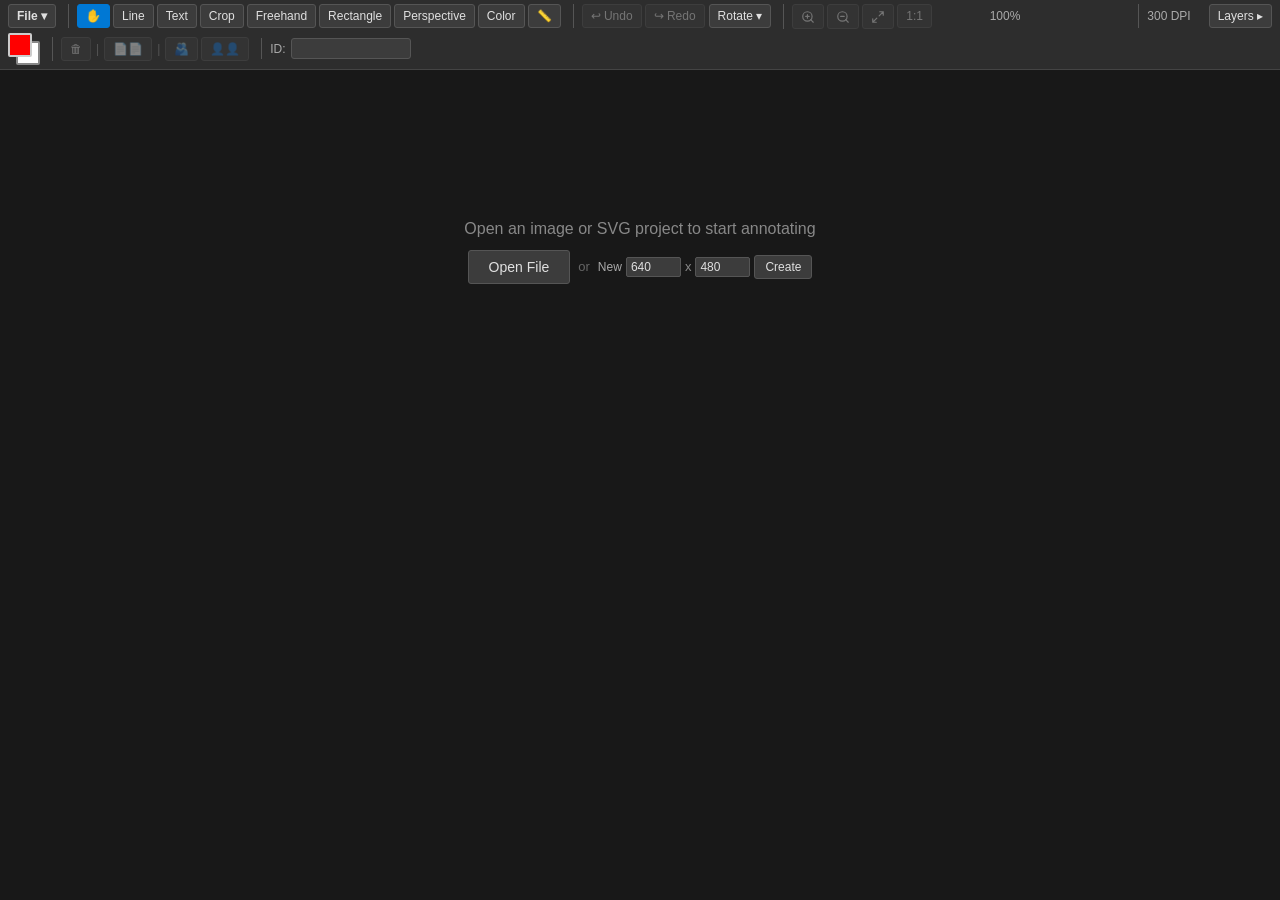
<file: index.html>
<!DOCTYPE html>
<html lang="en" data-appname="index">
<head>
  <meta charset="UTF-8">
  <meta name="viewport" content="width=device-width, initial-scale=1.0">
  <title>Slopinator</title>
  <link rel="icon" href="data:,">
  <link rel="stylesheet" href="style.css">
</head>
<body>
  <div id="toolbar">
    <div class="toolbar-row">
      <div class="toolbar-group">
        <input type="file" id="file-input" accept=".png,.jpg,.jpeg,.gif,.bmp,.webp,.svg" hidden>
        <div class="dropdown" id="file-dropdown">
          <button id="btn-file-dropdown-btn" title="File" style="font-weight:bold;">File ▾</button>
          <div class="dropdown-menu" id="file-menu" hidden style="min-width:200px;">
            <div style="display:flex;flex-direction:column;gap:2px;padding:4px 0;white-space:nowrap;">
              <button id="btn-open" class="file-menu-item">📂 Open</button>
              <button id="btn-open-internal" class="file-menu-item">📂 Open internally</button>
              <div class="file-menu-item" style="display:flex;align-items:center;gap:4px;padding:2px 8px;font-size:12px;">
                <span style="color:#ccc;">🗋</span>
                <input type="number" id="new-width" value="640" min="1" onfocus="this.select()" style="width:50px;font-size:11px;padding:1px 2px;background:#3c3c3c;color:#e0e0e0;border:1px solid #555;border-radius:2px;">
                <span style="color:#888;">x</span>
                <input type="number" id="new-height" value="480" min="1" onfocus="this.select()" style="width:50px;font-size:11px;padding:1px 2px;background:#3c3c3c;color:#e0e0e0;border:1px solid #555;border-radius:2px;">
                <button id="btn-new-create" style="padding:1px 6px;font-size:11px;">Create</button>
              </div>
              <div style="border-top:1px solid #444;margin:4px 8px;"></div>
              <div id="filename-section" style="display:flex;flex-direction:column;gap:2px;padding:4px 8px;">
                <div style="display:flex;align-items:center;gap:4px;">
                  <span style="font-size:12px;color:#ccc;">📄</span>
                  <span id="current-filename" style="font-size:12px;color:#e0e0e0;cursor:pointer;flex:1;padding:2px 4px;border:1px solid transparent;border-radius:2px;" title="Click to rename">annotation.svg</span>
                  <input type="text" id="filename-input" hidden style="flex:1;font-size:12px;padding:2px 4px;background:#3c3c3c;color:#e0e0e0;border:1px solid #555;border-radius:2px;font-family:monospace;">
                </div>
                <div id="filename-actions" hidden style="gap:4px;justify-content:flex-end;margin-top:2px;">
                  <button id="btn-filename-save" disabled style="font-size:11px;padding:1px 8px;background:var(--color-accent);border:1px solid var(--color-accent);color:#fff;border-radius:2px;cursor:pointer;">Save</button>
                  <button id="btn-filename-cancel" disabled style="font-size:11px;padding:1px 8px;background:#555;border:1px solid #777;color:#ccc;border-radius:2px;cursor:pointer;">Cancel</button>
                </div>
              </div>
              <button id="btn-save-svg" class="file-menu-item" disabled>💾 Save SVG</button>
              <button id="btn-save-internal" class="file-menu-item" disabled>💾 Save SVG internally</button>
              <div style="border-top:1px solid #444;margin:4px 8px;"></div>
              <div class="nested-dropdown" id="export-nested">
                <div class="file-menu-item" id="btn-export-nested-btn" style="display:flex;align-items:center;justify-content:space-between;padding:4px 8px;font-size:12px;color:#ccc;cursor:pointer;">Export <span style="font-size:10px;">▸</span></div>
                <div class="nested-menu" id="export-menu" hidden>
                  <div style="display:flex;flex-direction:column;gap:6px;padding:8px;min-width:280px;">
                    <div style="display:flex;border-bottom:1px solid #444;margin-bottom:4px;">
                      <button id="export-tab-jpg" class="export-tab active" data-format="jpg" style="flex:1;background:none;border:none;color:#888;padding:4px 8px;cursor:pointer;font-size:12px;border-bottom:2px solid transparent;">JPG</button>
                      <button id="export-tab-pdf" class="export-tab" data-format="pdf" style="flex:1;background:none;border:none;color:#888;padding:4px 8px;cursor:pointer;font-size:12px;border-bottom:2px solid transparent;">PDF</button>
                    </div>
                    <div style="display:flex;align-items:center;gap:6px;">
                      <span style="font-size:12px;color:#ccc;">File:</span>
                      <input type="text" id="export-filename" class="small-input" value="annotation" style="width:240px;">
                    </div>
                    <div id="export-jpg-options">
                      <div style="display:flex;align-items:center;gap:6px;">
                        <span style="font-size:12px;color:#ccc;">Size:</span>
                        <select id="export-size-select" class="small-input" style="flex:1;">
                          <option value="320">320px</option>
                          <option value="640" selected>640px</option>
                          <option value="1920">1920px</option>
                          <option value="original">Original</option>
                        </select>
                      </div>
                    </div>
                    <div id="export-pdf-options" hidden>
                      <div style="display:flex;flex-direction:column;align-items:center;gap:2px;padding:4px 0;">
                        <div style="display:flex;align-items:center;gap:4px;">
                          <div style="width:44px;"></div>
                          <div style="display:flex;align-items:center;gap:1px;">
                            <input type="number" id="export-margin-top" class="small-input" value="0" min="0" step="0.5" style="width:52px;text-align:right;font-size:11px;" onfocus="this.select()">
                            <span class="margin-unit-label" style="font-size:10px;color:#888;width:14px;">mm</span>
                          </div>
                          <div style="width:44px;"></div>
                        </div>
                        <div style="display:flex;align-items:center;gap:4px;">
                          <div style="display:flex;align-items:center;gap:1px;">
                            <input type="number" id="export-margin-left" class="small-input" value="0" min="0" step="0.5" style="width:52px;text-align:right;font-size:11px;" onfocus="this.select()">
                            <span class="margin-unit-label" style="font-size:10px;color:#888;width:14px;">mm</span>
                          </div>
                          <div id="pdf-page-box" style="position:relative;display:flex;flex-direction:column;">
                            <canvas id="pdf-page-canvas"></canvas>
                            <select id="export-pdf-size-select" style="position:absolute;right:0;top:50%;transform:translateY(-50%);background:#3c3c3c;border:1px solid #555;border-right:none;color:#ccc;font-size:11px;text-align:center;text-align-last:center;cursor:pointer;outline:none;padding:2px 4px;border-radius:3px 0 0 3px;">
                              <option value="A4-portrait" selected>A4 Portrait</option>
                              <option value="A4-landscape">A4 Landscape</option>
                              <option value="fit">Fit to image</option>
                            </select>
                          </div>
                          <div style="display:flex;align-items:center;gap:1px;">
                            <input type="number" id="export-margin-right" class="small-input" value="0" min="0" step="0.5" style="width:52px;text-align:right;font-size:11px;" onfocus="this.select()">
                            <span class="margin-unit-label" style="font-size:10px;color:#888;width:14px;">mm</span>
                          </div>
                        </div>
                        <div style="display:flex;align-items:center;gap:4px;">
                          <div style="width:44px;"></div>
                          <div style="display:flex;align-items:center;gap:1px;">
                            <input type="number" id="export-margin-bottom" class="small-input" value="0" min="0" step="0.5" style="width:52px;text-align:right;font-size:11px;" onfocus="this.select()">
                            <span class="margin-unit-label" style="font-size:10px;color:#888;width:14px;">mm</span>
                          </div>
                          <div style="width:44px;"></div>
                        </div>
                        <div style="display:flex;align-items:center;gap:4px;margin-top:2px;">
                          <span style="font-size:10px;color:#888;">Unit:</span>
                          <select id="margin-unit-select" style="font-size:10px;width:52px;padding:1px 2px;">
                            <option value="mm" selected>mm</option>
                            <option value="cm">cm</option>
                            <option value="pt">pt</option>
                            <option value="in">in</option>
                          </select>
                        </div>
                      </div>
                      <div style="display:flex;align-items:center;gap:6px;margin-top:4px;">
                        <span style="font-size:12px;color:#ccc;">Size:</span>
                        <select id="export-pdf-res-select" class="small-input" style="flex:1;">
                          <option value="320">320px</option>
                          <option value="640">640px</option>
                          <option value="1920">1920px</option>
                          <option value="original" selected>Original</option>
                        </select>
                      </div>
                    </div>
                    <button id="btn-export-do" style="width:100%;background:#555;border:1px solid #777;color:#ccc;padding:4px 8px;border-radius:3px;cursor:pointer;font-size:11px;">Export</button>
                    <button id="btn-test-pdf" style="width:100%;margin-top:4px;background:#555;border:1px solid #777;color:#ccc;padding:4px 8px;border-radius:3px;cursor:pointer;font-size:11px;">Test PDF (red rect)</button>
                    <button id="btn-test-pdf-img" style="width:100%;margin-top:2px;background:#555;border:1px solid #777;color:#ccc;padding:4px 8px;border-radius:3px;cursor:pointer;font-size:11px;">Test PDF (image embed)</button>
                  </div>
                </div>
              </div>
              <div style="border-top:1px solid #444;margin:4px 8px;"></div>
              <button id="btn-switch-pcb" class="file-menu-item">🔀 Switch over PCB</button>
              <div style="border-top:1px solid #444;margin:4px 8px;"></div>

              <button id="btn-settings" class="file-menu-item">⚙ Preferences</button>
              <div class="file-menu-item" id="autosave-status" style="font-size:11px;color:#888;justify-content:center;cursor:default;padding:4px 8px;">autosave: --:--</div>
              <button id="btn-about" class="file-menu-item">ℹ About</button>
            </div>
          </div>
        </div>
      </div>

      <div class="mobile-group-wrap">
        <button class="mobile-group-btn" data-group="tools">Tools ▾</button>
        <div class="toolbar-group separator" data-group-content="tools">
          <button id="btn-select" class="tool-btn active" title="Select (V)" data-tool="select">✋</button>
          <button id="btn-line" class="tool-btn" title="Line (L)" data-tool="line">Line</button>
          <button id="btn-text" class="tool-btn" title="Text (T)" data-tool="text">Text</button>
          <button id="btn-crop" class="tool-btn" title="Crop (C)" data-tool="crop">Crop</button>
          <button id="btn-freehand" class="tool-btn" title="Freehand (F)" data-tool="freehand">Freehand</button>
          <button id="btn-rectangle" class="tool-btn" title="Rectangle (R)" data-tool="rectangle">Rectangle</button>
          <button id="btn-perspective" class="tool-btn" title="Perspective" data-tool="perspective">Perspective</button>
          <button id="btn-color" class="tool-btn" title="Color Correction (K)" data-tool="color">Color</button>
          <button id="btn-measure" class="tool-btn" title="Measure" data-tool="measure">📏</button>
        </div>
      </div>

      <div class="mobile-group-wrap">
        <button class="mobile-group-btn" data-group="undo">Undo ▾</button>
        <div class="toolbar-group separator" data-group-content="undo">
          <button id="btn-undo" title="Undo (Ctrl+Z)" disabled>↩ Undo</button>
          <button id="btn-redo" title="Redo (Ctrl+Y)" disabled>↪ Redo</button>
        </div>
      </div>

      <div class="mobile-group-wrap always-dropdown">
        <button class="mobile-group-btn" data-group="rotate">Rotate ▾</button>
        <div class="toolbar-group separator rotate-group-content" data-group-content="rotate">
          <div class="rotate-row">
            <input type="number" class="rotate-angle" id="rotate-angle-cw" value="90" min="1" max="360">
            <button id="btn-rotate-cw" title="Rotate CW" disabled>↻ CW</button>
          </div>
          <div class="rotate-row">
            <input type="number" class="rotate-angle" id="rotate-angle-ccw" value="90" min="1" max="360">
            <button id="btn-rotate-ccw" title="Rotate CCW" disabled>↺ CCW</button>
          </div>
          <button id="btn-flip-h" title="Flip Horizontal" disabled>↔ Flip H</button>
          <button id="btn-flip-v" title="Flip Vertical" disabled>↕ Flip V</button>
        </div>
      </div>

      <div class="mobile-group-wrap">
        <button class="mobile-group-btn" data-group="zoom">Zoom ▾</button>
        <div class="toolbar-group separator" data-group-content="zoom">
          <button id="btn-zoom-in" title="Zoom In (+)" disabled>
            <svg width="14" height="14" viewBox="0 0 24 24" fill="none" stroke="currentColor" stroke-width="2" stroke-linecap="round" stroke-linejoin="round" style="vertical-align: middle;"><circle cx="11" cy="11" r="8"></circle><line x1="21" y1="21" x2="16.65" y2="16.65"></line><line x1="11" y1="8" x2="11" y2="14"></line><line x1="8" y1="11" x2="14" y2="11"></line></svg>
          </button>
          <button id="btn-zoom-out" title="Zoom Out (-)" disabled>
            <svg width="14" height="14" viewBox="0 0 24 24" fill="none" stroke="currentColor" stroke-width="2" stroke-linecap="round" stroke-linejoin="round" style="vertical-align: middle;"><circle cx="11" cy="11" r="8"></circle><line x1="21" y1="21" x2="16.65" y2="16.65"></line><line x1="8" y1="11" x2="14" y2="11"></line></svg>
          </button>
          <button id="btn-zoom-fit" title="Zoom Fit" disabled>
            <svg width="14" height="14" viewBox="0 0 24 24" fill="none" stroke="currentColor" stroke-width="2" stroke-linecap="round" stroke-linejoin="round" style="vertical-align: middle;"><path d="M15 3h6v6M9 21H3v-6M21 3l-7 7M3 21l7-7"></path></svg>
          </button>
          <button id="btn-zoom-11" title="1:1 (Actual Pixels)" disabled>1:1</button>
          <span class="toolbar-label" id="zoom-label" style="min-width: 140px; text-align: center;">100%</span>
        </div>
      </div>

      <div class="toolbar-group separator" style="margin-left: auto;">
        <span class="toolbar-label" id="dpi-display" title="Click to edit DPI" style="cursor:pointer;">300 DPI</span>
        <div class="dropdown" id="resize-dropdown">
          <span class="toolbar-label" id="image-size-label" style="cursor: pointer;"></span>
          <div class="dropdown-menu dropdown-menu-right" id="resize-menu" hidden>
            <div style="display: flex; flex-direction: column; gap: 6px; padding: 6px 10px;">
              <div style="display: flex; align-items: center; gap: 6px;">
                <span class="toolbar-label">DPI:</span>
                <input type="number" id="dpi-input" value="300" min="1" max="9999" class="small-input" style="width:60px;">
              </div>
              <div style="border-top:1px solid #444;margin:2px 0;"></div>
              <div style="display: flex; align-items: center; gap: 6px;">
                <span class="toolbar-label">W:</span>
                <input type="number" id="resize-width-input" class="small-input crop-size-input" min="1">
                <span class="toolbar-label">×</span>
                <span class="toolbar-label">H:</span>
                <input type="number" id="resize-height-input" class="small-input crop-size-input" min="1">
              </div>
              <div style="display: flex; flex-wrap: wrap; gap: 4px;">
                <label class="crop-ratio-option"><input type="radio" name="resize-ratio" value="free"> Free</label>
                <label class="crop-ratio-option"><input type="radio" name="resize-ratio" value="aspect" checked> Keep aspect</label>
                <label class="crop-ratio-option"><input type="radio" name="resize-ratio" value="4:3"> 4:3</label>
                <label class="crop-ratio-option"><input type="radio" name="resize-ratio" value="16:9"> 16:9</label>
              </div>
              <button id="btn-resize-apply" style="width:100%;">Apply</button>
            </div>
          </div>
        </div>
        <button id="btn-layers" title="Toggle Layers Panel" style="margin-left:8px;">Layers <span id="layers-indicator">▸</span></button>
      </div>
    </div>

    <div class="toolbar-row">
      <div class="toolbar-group" id="color-group" hidden>
        <div class="color-indicator" id="color-indicator">
          <div class="bg-click-area" id="bg-click-area">
            <div class="bg-square" id="bg-square"></div>
          </div>
          <div class="fg-click-area" id="fg-click-area">
            <div class="fg-square" id="fg-square"></div>
          </div>
          <div class="color-dropdown" id="color-dropdown" hidden>
            <div class="color-dropdown-swatches" id="color-dropdown-swatches"></div>
            <div class="color-dropdown-custom">
              <span class="toolbar-label">Custom:</span>
              <input type="color" id="color-dropdown-picker" value="#ff0000">
            </div>
            <div class="color-dropdown-opacity">
              <span class="toolbar-label">Opacity:</span>
              <input type="range" id="color-opacity-slider" min="0" max="255" value="255">
              <span class="toolbar-label" id="color-opacity-value">255</span>
            </div>
            <div class="color-dropdown-thickness" id="color-dropdown-thickness">
              <span class="toolbar-label">Thickness:</span>
              <input type="range" id="thickness-slider" min="0" max="12" step="0.5" value="2">
              <span class="toolbar-label" id="thickness-value">2</span>
            </div>
          </div>
        </div>
        <input type="color" id="color-picker-hidden" hidden>
      </div>

      <div class="toolbar-group separator" id="freehand-epsilon-group" hidden>
        <span class="toolbar-label">Smoothing:</span>
        <input type="range" id="freehand-epsilon-slider" min="0" max="30" step="0.5" value="0">
        <span class="toolbar-label" id="freehand-epsilon-value">0</span>
      </div>

      <div class="toolbar-group separator" id="line-style-group" hidden>
        <span class="toolbar-label">Style:</span>
        <button id="btn-line-style-normal" class="line-style-btn" data-line-style="normal">Normal</button>
        <button id="btn-line-style-arrows" class="line-style-btn" data-line-style="arrows">Arrows</button>
        <button id="btn-line-style-circle" class="line-style-btn" data-line-style="circle">Circle</button>
        <span class="toolbar-label">Size:</span>
        <input type="number" id="line-marker-size-input" min="2" max="200" value="30" class="small-input">
      </div>

      <div class="toolbar-group separator" id="line-mode-group" hidden>
        <span class="toolbar-label">Mode:</span>
        <button id="btn-line-mode-move" class="line-mode-btn active" data-line-mode="move">Move</button>
        <button id="btn-line-mode-change-end" class="line-mode-btn" data-line-mode="change-end">Change End</button>
        <button id="btn-line-delete-node" class="line-mode-btn" title="Delete node (Del)">🗑</button>
        <button id="btn-line-cut" class="line-mode-btn" title="Cut edge (polygon to polyline)" disabled>✂</button>
      </div>

      <div class="toolbar-group separator" id="font-size-group" hidden>
        <span class="toolbar-label">Font size:</span>
        <input type="number" id="font-size-input" min="8" max="999" value="32" class="small-input">
      </div>

      <div class="toolbar-group separator" id="delete-group" hidden>
        <button id="btn-delete" title="Delete selected (Del)" disabled>🗑</button>
        <span class="toolbar-sep">|</span>
        <button id="btn-duplicate" title="Duplicate selected (D)" disabled>📄📄</button>
        <span class="toolbar-sep">|</span>
        <button id="btn-group" title="Group selected (Ctrl+G)" disabled>🫂</button>
        <button id="btn-ungroup" title="Ungroup group" disabled>👤👤</button>
        <button id="btn-move-up" title="Move up in group" disabled>▲</button>
        <button id="btn-move-down" title="Move down in group" disabled>▼</button>
      </div>

      <div class="toolbar-group separator" id="rectangle-group" hidden>
        <span class="toolbar-label">Corner radius:</span>
        <input type="number" id="corner-radius-input" min="0" max="999" value="0" class="small-input">
      </div>

      <div class="toolbar-group separator" id="element-id-group" hidden>
        <span class="toolbar-label">ID:</span>
        <div style="display:flex;align-items:center;gap:3px;">
          <input type="text" id="element-id-input" class="small-input" style="width:120px;font-family:monospace;font-size:11px;" spellcheck="false">
          <button id="btn-id-save" style="padding:0 4px;font-size:11px;line-height:1.6;display:none;">💾</button>
        </div>
        <span id="rotation-input-group" class="toolbar-group" style="display:inline-flex;align-items:center;gap:3px;">
          <span class="toolbar-label">Rot:</span>
          <input type="number" id="rotation-input" value="0" class="small-input" style="width:55px;">
        </span>
        <div id="group-children-preview"></div>
      </div>

      <div class="toolbar-group separator" id="crop-group" hidden>
        <span class="toolbar-label">Crop:</span>
        <span class="toolbar-label">W</span>
        <input type="number" id="crop-width-input" min="1" step="1" class="small-input crop-size-input">
        <span class="toolbar-label">x</span>
        <input type="number" id="crop-height-input" min="1" step="1" class="small-input crop-size-input">
        <label class="crop-ratio-option"><input type="checkbox" id="crop-ratio-original"> keep aspect</label>
        <label class="crop-ratio-option"><input type="checkbox" id="crop-ratio-4-3"> 4:3</label>
        <label class="crop-ratio-option"><input type="checkbox" id="crop-ratio-16-9"> 16:9</label>
        <span class="toolbar-sep">|</span>
        <button id="btn-autocrop" title="Crop image to selection bounds" disabled>✂ Autocrop</button>
      </div>

      <div class="toolbar-group separator" id="perspective-group" hidden>
        <span class="toolbar-label">Perspective:</span>
        <button id="btn-perspective-apply" disabled>Transform</button>
        <button id="btn-perspective-reset" disabled>Reset</button>
      </div>

      <div class="toolbar-group separator" id="color-correction-group" hidden>
        <span class="toolbar-label">Color:</span>
        <select id="color-algorithm" class="small-input">
          <option value="gaussian">Gaussian</option>
          <option value="morph">Morph</option>
          <option value="stretch">Stretch</option>
          <option value="contrast">Contrast</option>
        </select>
        <span class="toolbar-label" id="color-param-label">Sigma</span>
        <input type="range" id="color-param-slider" class="color-slider" min="10" max="200" step="5" value="80">
        <span class="toolbar-label" id="color-param-value">80</span>
        <span class="toolbar-label" id="color-contrast-black-label" hidden>Black</span>
        <input type="range" id="color-contrast-black" class="color-slider" min="0" max="128" value="0" hidden>
        <span class="toolbar-label" id="color-contrast-black-value" hidden>0</span>
        <span class="toolbar-label" id="color-contrast-white-label" hidden>White</span>
        <input type="range" id="color-contrast-white" class="color-slider" min="128" max="256" value="256" hidden>
        <span class="toolbar-label" id="color-contrast-white-value" hidden>256</span>
        <label class="crop-ratio-option"><input type="checkbox" id="color-show-intermediate"> L</label>
        <label class="crop-ratio-option"><input type="checkbox" id="color-show-original"> Orig</label>
        <label class="crop-ratio-option"><input type="checkbox" id="color-highlight"> Highlight</label>
        <label class="crop-ratio-option"><input type="checkbox" id="color-grayscale"> Gray</label>
        <button id="btn-color-correct" disabled>Correct</button>
        <button id="btn-color-reset" disabled>Reset</button>
      </div>

      <div class="toolbar-group separator" id="measure-group" hidden>
        <span class="toolbar-label">Start</span>
        <span class="toolbar-label" style="font-size:10px;color:#888;">X</span>
        <input type="number" id="measure-pt1-x" class="small-input" style="width:50px;" step="1">
        <span class="toolbar-label" style="font-size:10px;color:#888;">Y</span>
        <input type="number" id="measure-pt1-y" class="small-input" style="width:50px;" step="1">
        <span class="toolbar-sep">|</span>
        <span class="toolbar-label">End</span>
        <span class="toolbar-label" style="font-size:10px;color:#888;">X</span>
        <input type="number" id="measure-pt2-x" class="small-input" style="width:50px;" step="1">
        <span class="toolbar-label" style="font-size:10px;color:#888;">Y</span>
        <input type="number" id="measure-pt2-y" class="small-input" style="width:50px;" step="1">
      </div>

    </div>
  </div>

  <div id="main-area">
    <div id="editor-container">
    <div id="opfs-open-popup" hidden style="position:fixed;top:0;left:0;width:100%;height:100%;background:rgba(0,0,0,0.5);align-items:center;justify-content:center;z-index:1000;">
      <div style="background:#2d2d2d;border:1px solid #555;border-radius:6px;padding:20px 24px;min-width:340px;max-width:420px;position:relative;color:#ccc;font-size:14px;">
        <button id="btn-opfs-open-close" style="position:absolute;top:6px;right:10px;background:none;border:none;color:#888;font-size:18px;cursor:pointer;padding:0;line-height:1;">×</button>
        <h2 style="margin:0 0 6px 0;font-size:15px;color:#eee;">Open from Browser Storage</h2>
        <div id="opfs-open-breadcrumb" style="font-size:11px;color:#888;margin-bottom:6px;padding:3px 4px;background:#252525;border-radius:3px;white-space:nowrap;overflow:hidden;text-overflow:ellipsis;"></div>
        <div id="opfs-open-list" style="max-height:280px;overflow-y:auto;border:1px solid #444;border-radius:3px;padding:2px;"></div>
        <div id="opfs-open-empty" style="display:none;color:#888;font-size:12px;padding:16px 0;text-align:center;">No files found in this location.</div>
      </div>
    </div>
    <div id="resize-popup" hidden style="position:fixed;top:0;left:0;width:100%;height:100%;background:rgba(0,0,0,0.5);align-items:center;justify-content:center;z-index:1000;">
      <div style="background:#2d2d2d;border:1px solid #555;border-radius:6px;padding:20px 24px;min-width:280px;position:relative;color:#ccc;font-size:14px;">
        <button id="resize-popup-close" style="position:absolute;top:6px;right:10px;background:none;border:none;color:#888;font-size:18px;cursor:pointer;padding:0;line-height:1;">×</button>
        <h2 style="margin:0 0 8px 0;font-size:15px;color:#eee;">Image is very large</h2>
        <p style="font-size:12px;color:#aaa;margin:0 0 12px 0;">Resize to a smaller size for better performance:</p>
        <div style="display:flex;gap:6px;flex-wrap:wrap;">
          <button data-width="320" style="flex:1;min-width:60px;padding:6px 10px;font-size:12px;">320px</button>
          <button data-width="640" style="flex:1;min-width:60px;padding:6px 10px;font-size:12px;">640px</button>
          <button data-width="1920" style="flex:1;min-width:60px;padding:6px 10px;font-size:12px;">1920px</button>
          <button data-width="original" style="flex:1;min-width:80px;padding:6px 10px;font-size:12px;">Keep Original</button>
        </div>
      </div>
    </div>
    <div id="about-popup" hidden style="position:fixed;top:0;left:0;width:100%;height:100%;background:rgba(0,0,0,0.5);align-items:center;justify-content:center;z-index:1000;">
      <div style="background:#2d2d2d;border:1px solid #555;border-radius:6px;padding:24px 32px;min-width:260px;position:relative;color:#ccc;font-size:14px;">
        <button id="btn-about-close" style="position:absolute;top:6px;right:10px;background:none;border:none;color:#888;font-size:18px;cursor:pointer;padding:0;line-height:1;">×</button>
        <h2 style="margin:0 0 12px 0;font-size:16px;color:#eee;">About</h2>
        <p style="margin:0;font-size:13px;"><strong>Image Annotator</strong></p>
        <p style="margin:4px 0 0 0;font-size:12px;color:#999;">Version <span id="about-version">0.1</span></p>
      </div>
    </div>
    <div id="settings-popup" hidden style="position:fixed;top:0;left:0;width:100%;height:100%;background:rgba(0,0,0,0.5);align-items:center;justify-content:center;z-index:1000;">
      <div style="background:#2d2d2d;border:1px solid #555;border-radius:6px;padding:24px 32px;min-width:360px;max-width:90vw;max-height:90vh;position:relative;color:#ccc;font-size:14px;resize:both;overflow:auto;display:flex;flex-direction:column;">
        <button id="btn-settings-close" style="position:absolute;top:6px;right:10px;background:none;border:none;color:#888;font-size:18px;cursor:pointer;padding:0;line-height:1;">×</button>
        <h2 style="margin:0 0 16px 0;font-size:16px;color:#eee;">Preferences</h2>
    <div style="display:flex;gap:0;border-bottom:1px solid #555;margin-bottom:8px;">
      <button id="tab-localstorage" class="settings-tab" style="background:var(--color-accent);color:#fff;border:none;border-radius:3px 3px 0 0;padding:6px 14px;font-size:12px;cursor:pointer;margin-right:2px;">localStorage (saved data)</button>
      <button id="tab-opfs" class="settings-tab" style="background:#3a3a3a;color:#aaa;border:none;border-radius:3px 3px 0 0;padding:6px 14px;font-size:12px;cursor:pointer;">OPFS (Browser File System)</button>
    </div>
    <div id="settings-tab-container" style="display:flex;flex-direction:column;flex:1;min-height:0;overflow-y:auto;">
      <div id="panel-localstorage" style="display:flex;flex-direction:column;min-height:0;height:100%;">
        <div style="overflow-y:auto;border:1px solid #444;border-radius:3px;flex:1;min-height:0;">
          <table style="width:100%;border-collapse:collapse;font-size:12px;">
            <thead>
              <tr style="background:#3a3a3a;">
                <th style="text-align:left;padding:4px 8px;color:#aaa;border-bottom:1px solid #555;">Key</th>
                <th style="text-align:right;padding:4px 8px;color:#aaa;border-bottom:1px solid #555;">Size</th>
              </tr>
            </thead>
            <tbody id="settings-storage-tbody"></tbody>
          </table>
        </div>
        <div style="display:flex;justify-content:space-between;align-items:center;margin-top:6px;font-size:12px;">
          <span style="color:#888;" id="settings-total-items">0 items</span>
          <span style="color:#aaa;">Total: <strong id="settings-total-usage">0 B</strong></span>
          <button id="btn-settings-clear" style="font-size:11px;padding:2px 8px;" disabled>Clear All</button>
        </div>
        <textarea id="settings-key-value" style="width:100%;margin-top:6px;padding:4px;background:#1e1e1e;color:#ccc;border:1px solid #444;border-radius:3px;font-size:11px;font-family:monospace;resize:both;box-sizing:border-box;max-height:200px;overflow-y:auto;" rows="4" placeholder="Click a key to view / edit its value"></textarea>
        <div id="settings-edit-actions" style="display:flex;gap:4px;margin-top:4px;">
          <button id="btn-settings-edit-save" style="font-size:11px;padding:2px 8px;background:var(--color-accent);border:1px solid var(--color-accent);color:#fff;border-radius:3px;cursor:pointer;" disabled>💾 Save</button>
          <button id="btn-settings-edit-cancel" style="font-size:11px;padding:2px 8px;cursor:pointer;" disabled>Cancel</button>
        </div>
      </div>
      <div id="panel-opfs" style="display:flex;flex-direction:column;min-height:0;flex:1;">
        <div style="display:flex;align-items:center;gap:4px;padding:4px 0 2px 4px;border-bottom:1px solid #444;">
          <div id="opfs-breadcrumb" style="display:flex;gap:4px;align-items:center;flex-wrap:wrap;flex:1;font-size:12px;font-family:monospace;color:#aaa;"></div>
          <button id="btn-settings-opfs-new-folder" style="font-size:11px;padding:2px 6px;flex-shrink:0;">+ New Folder</button>
        </div>
        <div style="overflow-y:auto;border:1px solid #444;border-radius:3px;flex:1;min-height:0;">
          <table style="width:100%;border-collapse:collapse;font-size:12px;">
            <thead>
              <tr style="background:#3a3a3a;">
                <th style="width:30px;text-align:center;padding:4px 2px;color:#aaa;border-bottom:1px solid #555;"><input type="checkbox" id="opfs-select-all" title="Select all"></th>
                <th style="text-align:left;padding:4px 8px;color:#aaa;border-bottom:1px solid #555;">Name</th>
                <th style="text-align:right;padding:4px 8px;color:#aaa;border-bottom:1px solid #555;">Size</th>
                <th style="text-align:right;padding:4px 8px;color:#aaa;border-bottom:1px solid #555;">Modified</th>
              </tr>
            </thead>
            <tbody id="settings-opfs-tbody"></tbody>
          </table>
        </div>
        <div style="display:flex;justify-content:space-between;align-items:center;margin-top:6px;font-size:12px;">
          <span style="color:#888;" id="settings-opfs-total-items">0 items</span>
          <span style="color:#aaa;">Total: <strong id="settings-opfs-total-usage">0 B</strong></span>
        </div>
        <div id="opfs-toolbar-normal" style="display:flex;gap:4px;align-items:center;flex-wrap:wrap;margin-top:4px;">
          <button id="btn-opfs-delete" disabled style="font-size:11px;padding:2px 8px;">Delete</button>
          <button id="btn-opfs-rename" disabled style="font-size:11px;padding:2px 8px;">Rename</button>
          <button id="btn-opfs-copy" disabled style="font-size:11px;padding:2px 8px;">Copy</button>
          <button id="btn-opfs-move" disabled style="font-size:11px;padding:2px 8px;">Move</button>
          <button id="btn-opfs-download" disabled style="font-size:11px;padding:2px 8px;">Download</button>
          <span style="flex:1;"></span>
          <button id="btn-settings-opfs-refresh" style="font-size:11px;padding:2px 8px;">Refresh</button>
        </div>
        <div id="opfs-toolbar-clipboard" style="display:none;gap:4px;align-items:center;flex-wrap:wrap;margin-top:4px;">
          <span id="opfs-clipboard-hint" style="font-size:13px;"></span>
          <span id="opfs-clipboard-status" style="font-size:11px;color:#aaa;"></span>
          <span style="flex:1;"></span>
          <button id="btn-opfs-paste" style="font-size:11px;padding:2px 8px;">Paste</button>
          <button id="btn-opfs-cancel-clipboard" style="font-size:11px;padding:2px 8px;">Cancel</button>
        </div>
        <div id="opfs-toolbar-delete-confirm" style="display:none;gap:4px;align-items:center;flex-wrap:wrap;margin-top:4px;">
          <span id="opfs-delete-confirm-msg" style="font-size:11px;color:#c66;"></span>
          <span style="flex:1;"></span>
          <button id="btn-opfs-delete-confirm" style="font-size:11px;padding:2px 8px;background:#c33;color:#fff;border:none;border-radius:2px;cursor:pointer;">Delete</button>
          <button id="btn-opfs-delete-cancel" style="font-size:11px;padding:2px 8px;">Cancel</button>
        </div>
      </div>
    </div>
    <div style="border-top:1px solid #444;margin:10px 0 8px 0;padding-top:8px;">
      <div style="font-size:12px;color:#aaa;margin-bottom:6px;">Coordinate Origin</div>
      <div style="display:flex;gap:12px;">
        <label style="font-size:12px;color:#ccc;cursor:pointer;display:flex;align-items:center;gap:4px;"><input type="radio" name="origin-coord" value="top-left" checked> Top-Left (0,0)</label>
        <label style="font-size:12px;color:#ccc;cursor:pointer;display:flex;align-items:center;gap:4px;"><input type="radio" name="origin-coord" value="bottom-left"> Bottom-Left (0,0)</label>
      </div>
    </div>
    <div style="border-top:1px solid #444;margin:10px 0 8px 0;padding-top:8px;">
      <div style="font-size:12px;color:#aaa;margin-bottom:6px;">Autosave</div>
      <label style="font-size:12px;color:#ccc;cursor:pointer;display:flex;align-items:center;gap:4px;">
        <input type="checkbox" id="setting-autosave-enabled" checked> Auto-save to browser storage every 5 minutes
      </label>
    </div>
    <div style="display:flex;gap:6px;margin-top:4px;">
      <button id="btn-settings-cancel" style="font-size:12px;padding:4px 12px;">Cancel</button>
      <button id="btn-settings-save" style="font-size:12px;padding:4px 16px;background:var(--color-accent);border:1px solid var(--color-accent);color:#fff;border-radius:3px;cursor:pointer;">Save</button>
    </div>
      </div>
    </div>
    <div id="loading-notification" class="notification-strip" hidden>Loading...</div>
    <div id="notification" class="notification-strip" hidden>
      <span id="notification-text"></span>
      <span id="notification-countdown"></span>
      <button id="notification-close" class="close-btn" title="Dismiss">×</button>
    </div>
    <svg id="editor-svg" xmlns="http://www.w3.org/2000/svg" xmlns:xlink="http://www.w3.org/1999/xlink">
      <defs></defs>
      <g id="layer-image"></g>
      <g id="layer-annotation"></g>
      <g id="layer-watermark"></g>
      <g id="layer-grid"></g>
      <g id="handle-layer"></g>
    </svg>
    <div id="empty-state">
      <p>Open an image or SVG project to start annotating</p>
      <div style="display:flex;align-items:center;justify-content:center;gap:8px;">
        <button id="btn-open-empty">Open File</button>
        <span style="color:#666;">or</span>
        <div style="display:flex;align-items:center;gap:4px;">
          <span style="font-size:12px;color:#aaa;">New</span>
          <input type="number" id="new-width-empty" value="640" min="1" onfocus="this.select()" style="width:55px;font-size:12px;padding:2px 4px;background:#3c3c3c;color:#e0e0e0;border:1px solid #555;border-radius:2px;">
          <span style="color:#888;">x</span>
          <input type="number" id="new-height-empty" value="480" min="1" onfocus="this.select()" style="width:55px;font-size:12px;padding:2px 4px;background:#3c3c3c;color:#e0e0e0;border:1px solid #555;border-radius:2px;">
          <button id="btn-new-create-empty" style="padding:4px 10px;font-size:12px;">Create</button>
        </div>
      </div>
    </div>
  </div>
    <div id="right-panel" hidden>
      <div id="layer-list">
        <div style="padding:8px;font-size:12px;color:#aaa;border-bottom:1px solid #444;font-weight:bold;">Layers</div>
        <div id="layer-entries"></div>
        <div style="display:flex;border-top:1px solid var(--color-border);">
          <button id="btn-layer-add" style="flex:1;border:none;border-radius:0;padding:4px;font-size:14px;cursor:pointer;">+</button>
          <button id="btn-layer-remove" style="flex:1;border:none;border-left:1px solid var(--color-border);border-radius:0;padding:4px;font-size:14px;cursor:pointer;">−</button>
          <button id="btn-layer-up" style="flex:1;border:none;border-left:1px solid var(--color-border);border-radius:0;padding:4px;font-size:14px;cursor:pointer;">^</button>
          <button id="btn-layer-down" style="flex:1;border:none;border-left:1px solid var(--color-border);border-radius:0;padding:4px;font-size:14px;cursor:pointer;">v</button>
        </div>
      </div>
      <div id="layer-props">
        <div style="padding:8px;font-size:12px;color:#aaa;border-bottom:1px solid #444;font-weight:bold;">Layer Properties</div>
        <div id="layer-props-body">
          <div style="padding:12px;font-size:11px;color:#666;text-align:center;">Select a layer</div>
        </div>
      </div>
    </div>
  </div>

  <script type="module" src="main.js"></script>
</body>
</html>
</file>
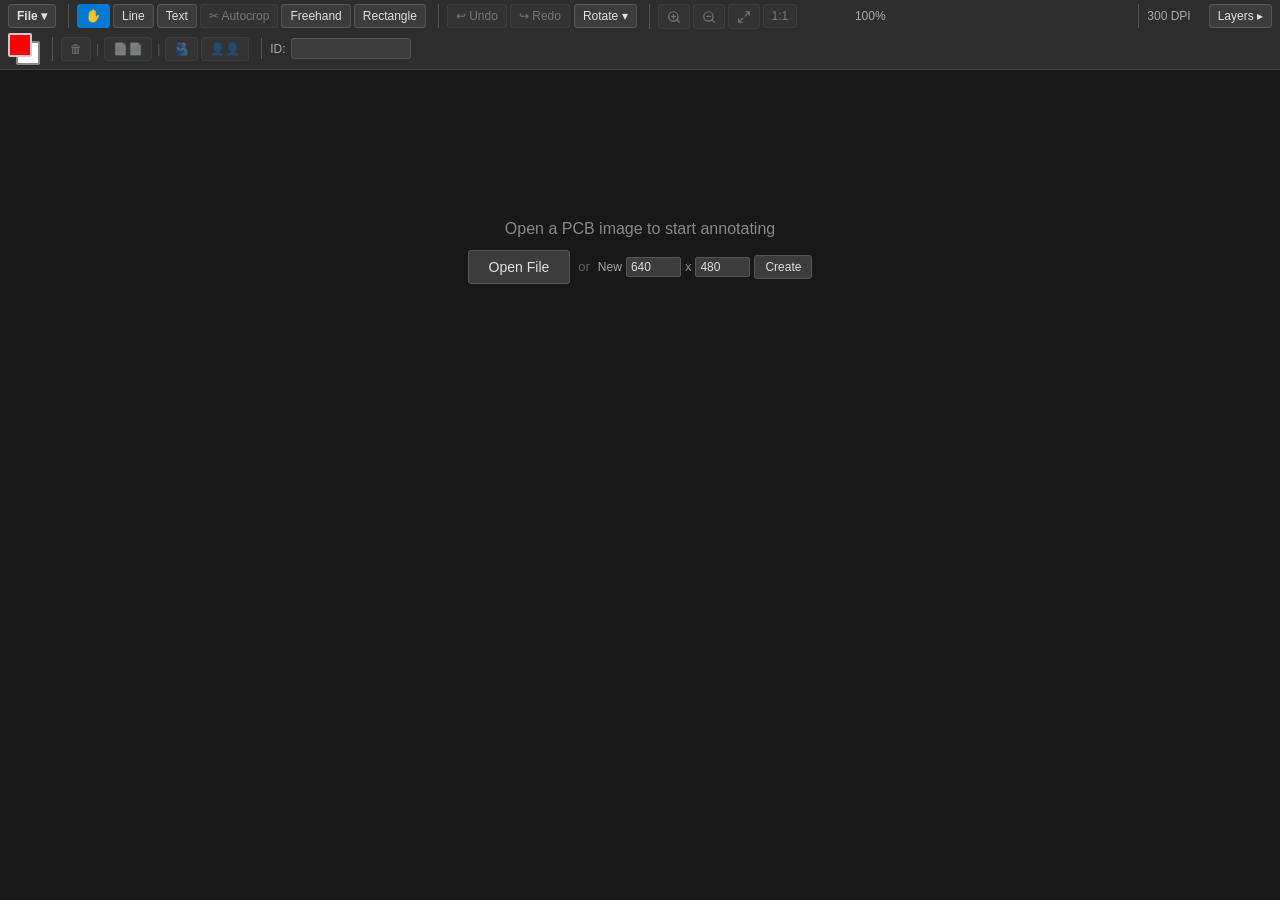
<file: pcb.html>
<!DOCTYPE html>
<html lang="en" data-appname="pcb">
<head>
  <meta charset="UTF-8">
  <meta name="viewport" content="width=device-width, initial-scale=1.0">
  <title>PCBslopify</title>
  <link rel="icon" href="data:,">
  <link rel="stylesheet" href="style.css">
</head>
<body>
  <div id="toolbar">
    <div class="toolbar-row">
      <div class="toolbar-group">
        <input type="file" id="file-input" accept=".png,.jpg,.jpeg,.gif,.bmp,.webp,.svg" hidden>
        <div class="dropdown" id="file-dropdown">
          <button id="btn-file-dropdown-btn" title="File" style="font-weight:bold;">File ▾</button>
          <div class="dropdown-menu" id="file-menu" hidden style="min-width:200px;">
            <div style="display:flex;flex-direction:column;gap:2px;padding:4px 0;white-space:nowrap;">
              <button id="btn-open" class="file-menu-item">📂 Open</button>
              <button id="btn-open-internal" class="file-menu-item">📂 Open internally</button>
              <div class="file-menu-item" style="display:flex;align-items:center;gap:4px;padding:2px 8px;font-size:12px;">
                <span style="color:#ccc;">🗋</span>
                <input type="number" id="new-width" value="640" min="1" onfocus="this.select()" style="width:50px;font-size:11px;padding:1px 2px;background:#3c3c3c;color:#e0e0e0;border:1px solid #555;border-radius:2px;">
                <span style="color:#888;">x</span>
                <input type="number" id="new-height" value="480" min="1" onfocus="this.select()" style="width:50px;font-size:11px;padding:1px 2px;background:#3c3c3c;color:#e0e0e0;border:1px solid #555;border-radius:2px;">
                <button id="btn-new-create" style="padding:1px 6px;font-size:11px;">Create</button>
              </div>
              <div style="border-top:1px solid #444;margin:4px 8px;"></div>
              <div id="filename-section" style="display:flex;flex-direction:column;gap:2px;padding:4px 8px;">
                <div style="display:flex;align-items:center;gap:4px;">
                  <span style="font-size:12px;color:#ccc;">📄</span>
                  <span id="current-filename" style="font-size:12px;color:#e0e0e0;cursor:pointer;flex:1;padding:2px 4px;border:1px solid transparent;border-radius:2px;" title="Click to rename">annotation.svg</span>
                  <input type="text" id="filename-input" hidden style="flex:1;font-size:12px;padding:2px 4px;background:#3c3c3c;color:#e0e0e0;border:1px solid #555;border-radius:2px;font-family:monospace;">
                </div>
                <div id="filename-actions" hidden style="gap:4px;justify-content:flex-end;margin-top:2px;">
                  <button id="btn-filename-save" disabled style="font-size:11px;padding:1px 8px;background:var(--color-accent);border:1px solid var(--color-accent);color:#fff;border-radius:2px;cursor:pointer;">Save</button>
                  <button id="btn-filename-cancel" disabled style="font-size:11px;padding:1px 8px;background:#555;border:1px solid #777;color:#ccc;border-radius:2px;cursor:pointer;">Cancel</button>
                </div>
              </div>
              <button id="btn-save-svg" class="file-menu-item" disabled>💾 Save SVG</button>
              <button id="btn-save-internal" class="file-menu-item" disabled>💾 Save SVG internally</button>
              <div style="border-top:1px solid #444;margin:4px 8px;"></div>
              <div class="nested-dropdown" id="export-nested">
                <div class="file-menu-item" id="btn-export-nested-btn" style="display:flex;align-items:center;justify-content:space-between;padding:4px 8px;font-size:12px;color:#ccc;cursor:pointer;">Export <span style="font-size:10px;">▸</span></div>
                <div class="nested-menu" id="export-menu" hidden>
                  <div style="display:flex;flex-direction:column;gap:6px;padding:8px;min-width:280px;">
                    <div style="display:flex;border-bottom:1px solid #444;margin-bottom:4px;">
                      <button id="export-tab-jpg" class="export-tab active" data-format="jpg" style="flex:1;background:none;border:none;color:#888;padding:4px 8px;cursor:pointer;font-size:12px;border-bottom:2px solid transparent;">JPG</button>
                      <button id="export-tab-pdf" class="export-tab" data-format="pdf" style="flex:1;background:none;border:none;color:#888;padding:4px 8px;cursor:pointer;font-size:12px;border-bottom:2px solid transparent;">PDF</button>
                    </div>
                    <div style="display:flex;align-items:center;gap:6px;">
                      <span style="font-size:12px;color:#ccc;">File:</span>
                      <input type="text" id="export-filename" class="small-input" value="pcb-annotation" style="width:240px;">
                    </div>
                    <div id="export-jpg-options">
                      <div style="display:flex;align-items:center;gap:6px;">
                        <span style="font-size:12px;color:#ccc;">Size:</span>
                        <select id="export-size-select" class="small-input" style="flex:1;">
                          <option value="320">320px</option>
                          <option value="640" selected>640px</option>
                          <option value="1920">1920px</option>
                          <option value="original">Original</option>
                        </select>
                      </div>
                    </div>
                    <div id="export-pdf-options" hidden>
                      <div style="display:flex;flex-direction:column;align-items:center;gap:2px;padding:4px 0;">
                        <div style="display:flex;align-items:center;gap:4px;">
                          <div style="width:44px;"></div>
                          <div style="display:flex;align-items:center;gap:1px;">
                            <input type="number" id="export-margin-top" class="small-input" value="0" min="0" step="0.5" style="width:52px;text-align:right;font-size:11px;" onfocus="this.select()">
                            <span class="margin-unit-label" style="font-size:10px;color:#888;width:14px;">mm</span>
                          </div>
                          <div style="width:44px;"></div>
                        </div>
                        <div style="display:flex;align-items:center;gap:4px;">
                          <div style="display:flex;align-items:center;gap:1px;">
                            <input type="number" id="export-margin-left" class="small-input" value="0" min="0" step="0.5" style="width:52px;text-align:right;font-size:11px;" onfocus="this.select()">
                            <span class="margin-unit-label" style="font-size:10px;color:#888;width:14px;">mm</span>
                          </div>
                          <div id="pdf-page-box" style="position:relative;display:flex;flex-direction:column;">
                            <canvas id="pdf-page-canvas"></canvas>
                            <select id="export-pdf-size-select" style="position:absolute;right:0;top:50%;transform:translateY(-50%);background:#3c3c3c;border:1px solid #555;border-right:none;color:#ccc;font-size:11px;text-align:center;text-align-last:center;cursor:pointer;outline:none;padding:2px 4px;border-radius:3px 0 0 3px;">
                              <option value="A4-portrait" selected>A4 Portrait</option>
                              <option value="A4-landscape">A4 Landscape</option>
                              <option value="fit">Fit to image</option>
                            </select>
                          </div>
                          <div style="display:flex;align-items:center;gap:1px;">
                            <input type="number" id="export-margin-right" class="small-input" value="0" min="0" step="0.5" style="width:52px;text-align:right;font-size:11px;" onfocus="this.select()">
                            <span class="margin-unit-label" style="font-size:10px;color:#888;width:14px;">mm</span>
                          </div>
                        </div>
                        <div style="display:flex;align-items:center;gap:4px;">
                          <div style="width:44px;"></div>
                          <div style="display:flex;align-items:center;gap:1px;">
                            <input type="number" id="export-margin-bottom" class="small-input" value="0" min="0" step="0.5" style="width:52px;text-align:right;font-size:11px;" onfocus="this.select()">
                            <span class="margin-unit-label" style="font-size:10px;color:#888;width:14px;">mm</span>
                          </div>
                          <div style="width:44px;"></div>
                        </div>
                        <div style="display:flex;align-items:center;gap:4px;margin-top:2px;">
                          <span style="font-size:10px;color:#888;">Unit:</span>
                          <select id="margin-unit-select" style="font-size:10px;width:52px;padding:1px 2px;">
                            <option value="mm" selected>mm</option>
                            <option value="cm">cm</option>
                            <option value="pt">pt</option>
                            <option value="in">in</option>
                          </select>
                        </div>
                      </div>
                      <div style="display:flex;align-items:center;gap:6px;margin-top:4px;">
                        <span style="font-size:12px;color:#ccc;">Size:</span>
                        <select id="export-pdf-res-select" class="small-input" style="flex:1;">
                          <option value="320">320px</option>
                          <option value="640">640px</option>
                          <option value="1920">1920px</option>
                          <option value="original" selected>Original</option>
                        </select>
                      </div>
                    </div>
                    <button id="btn-export-do" style="width:100%;background:#555;border:1px solid #777;color:#ccc;padding:4px 8px;border-radius:3px;cursor:pointer;font-size:11px;">Export</button>
                    <button id="btn-test-pdf" style="width:100%;margin-top:4px;background:#555;border:1px solid #777;color:#ccc;padding:4px 8px;border-radius:3px;cursor:pointer;font-size:11px;">Test PDF (red rect)</button>
                    <button id="btn-test-pdf-img" style="width:100%;margin-top:2px;background:#555;border:1px solid #777;color:#ccc;padding:4px 8px;border-radius:3px;cursor:pointer;font-size:11px;">Test PDF (image embed)</button>
                  </div>
                </div>
              </div>
              <div style="border-top:1px solid #444;margin:4px 8px;"></div>
              <button id="btn-switch-slopinator" class="file-menu-item">🔀 Switch over to Slopinator</button>
              <div style="border-top:1px solid #444;margin:4px 8px;"></div>

              <button id="btn-settings" class="file-menu-item">⚙ Preferences</button>
              <div class="file-menu-item" id="autosave-status" style="font-size:11px;color:#888;justify-content:center;cursor:default;padding:4px 8px;">autosave: --:--</div>
              <button id="btn-about" class="file-menu-item">ℹ About</button>
            </div>
          </div>
        </div>
      </div>

      <div class="mobile-group-wrap">
        <button class="mobile-group-btn" data-group="tools">Tools ▾</button>
        <div class="toolbar-group separator" data-group-content="tools">
          <button id="btn-select" class="tool-btn active" title="Select (V)" data-tool="select">✋</button>
          <button id="btn-line" class="tool-btn" title="Line (L)" data-tool="line">Line</button>
          <button id="btn-text" class="tool-btn" title="Text (T)" data-tool="text">Text</button>
          <button id="btn-autocrop" title="Crop image to selection bounds" disabled style="font-size:12px;">✂ Autocrop</button>
          <button id="btn-freehand" class="tool-btn" title="Freehand (F)" data-tool="freehand">Freehand</button>
          <button id="btn-rectangle" class="tool-btn" title="Rectangle (R)" data-tool="rectangle">Rectangle</button>
        </div>
      </div>

      <div class="mobile-group-wrap">
        <button class="mobile-group-btn" data-group="undo">Undo ▾</button>
        <div class="toolbar-group separator" data-group-content="undo">
          <button id="btn-undo" title="Undo (Ctrl+Z)" disabled>↩ Undo</button>
          <button id="btn-redo" title="Redo (Ctrl+Y)" disabled>↪ Redo</button>
        </div>
      </div>

      <div class="mobile-group-wrap always-dropdown">
        <button class="mobile-group-btn" data-group="rotate">Rotate ▾</button>
        <div class="toolbar-group separator rotate-group-content" data-group-content="rotate">
          <div class="rotate-row">
            <input type="number" class="rotate-angle" id="rotate-angle-cw" value="90" min="1" max="360">
            <button id="btn-rotate-cw" title="Rotate CW" disabled>↻ CW</button>
          </div>
          <div class="rotate-row">
            <input type="number" class="rotate-angle" id="rotate-angle-ccw" value="90" min="1" max="360">
            <button id="btn-rotate-ccw" title="Rotate CCW" disabled>↺ CCW</button>
          </div>
          <button id="btn-flip-h" title="Flip Horizontal" disabled>↔ Flip H</button>
          <button id="btn-flip-v" title="Flip Vertical" disabled>↕ Flip V</button>
        </div>
      </div>

      <div class="mobile-group-wrap">
        <button class="mobile-group-btn" data-group="zoom">Zoom ▾</button>
        <div class="toolbar-group separator" data-group-content="zoom">
          <button id="btn-zoom-in" title="Zoom In (+)" disabled>
            <svg width="14" height="14" viewBox="0 0 24 24" fill="none" stroke="currentColor" stroke-width="2" stroke-linecap="round" stroke-linejoin="round" style="vertical-align: middle;"><circle cx="11" cy="11" r="8"></circle><line x1="21" y1="21" x2="16.65" y2="16.65"></line><line x1="11" y1="8" x2="11" y2="14"></line><line x1="8" y1="11" x2="14" y2="11"></line></svg>
          </button>
          <button id="btn-zoom-out" title="Zoom Out (-)" disabled>
            <svg width="14" height="14" viewBox="0 0 24 24" fill="none" stroke="currentColor" stroke-width="2" stroke-linecap="round" stroke-linejoin="round" style="vertical-align: middle;"><circle cx="11" cy="11" r="8"></circle><line x1="21" y1="21" x2="16.65" y2="16.65"></line><line x1="8" y1="11" x2="14" y2="11"></line></svg>
          </button>
          <button id="btn-zoom-fit" title="Zoom Fit" disabled>
            <svg width="14" height="14" viewBox="0 0 24 24" fill="none" stroke="currentColor" stroke-width="2" stroke-linecap="round" stroke-linejoin="round" style="vertical-align: middle;"><path d="M15 3h6v6M9 21H3v-6M21 3l-7 7M3 21l7-7"></path></svg>
          </button>
          <button id="btn-zoom-11" title="1:1 (Actual Pixels)" disabled>1:1</button>
          <span class="toolbar-label" id="zoom-label" style="min-width: 140px; text-align: center;">100%</span>
        </div>
      </div>

      <div class="toolbar-group separator" style="margin-left: auto;">
        <span class="toolbar-label" id="dpi-display" title="Click to edit DPI" style="cursor:pointer;">300 DPI</span>
        <div class="dropdown" id="resize-dropdown">
          <span class="toolbar-label" id="image-size-label" style="cursor: pointer;"></span>
          <div class="dropdown-menu dropdown-menu-right" id="resize-menu" hidden>
            <div style="display: flex; flex-direction: column; gap: 6px; padding: 6px 10px;">
              <div style="display: flex; align-items: center; gap: 6px;">
                <span class="toolbar-label">DPI:</span>
                <input type="number" id="dpi-input" value="300" min="1" max="9999" class="small-input" style="width:60px;">
              </div>
              <div style="border-top:1px solid #444;margin:2px 0;"></div>
              <div style="display: flex; align-items: center; gap: 6px;">
                <span class="toolbar-label">W:</span>
                <input type="number" id="resize-width-input" class="small-input crop-size-input" min="1">
                <span class="toolbar-label">×</span>
                <span class="toolbar-label">H:</span>
                <input type="number" id="resize-height-input" class="small-input crop-size-input" min="1">
              </div>
              <div style="display: flex; flex-wrap: wrap; gap: 4px;">
                <label class="crop-ratio-option"><input type="radio" name="resize-ratio" value="free"> Free</label>
                <label class="crop-ratio-option"><input type="radio" name="resize-ratio" value="aspect" checked> Keep aspect</label>
                <label class="crop-ratio-option"><input type="radio" name="resize-ratio" value="4:3"> 4:3</label>
                <label class="crop-ratio-option"><input type="radio" name="resize-ratio" value="16:9"> 16:9</label>
              </div>
              <button id="btn-resize-apply" style="width:100%;">Apply</button>
            </div>
          </div>
        </div>
        <button id="btn-layers" title="Toggle Layers Panel" style="margin-left:8px;">Layers <span id="layers-indicator">▸</span></button>
      </div>
    </div>

    <div class="toolbar-row">
      <div class="toolbar-group" id="color-group" hidden>
        <div class="color-indicator" id="color-indicator">
          <div class="bg-click-area" id="bg-click-area">
            <div class="bg-square" id="bg-square"></div>
          </div>
          <div class="fg-click-area" id="fg-click-area">
            <div class="fg-square" id="fg-square"></div>
          </div>
          <div class="color-dropdown" id="color-dropdown" hidden>
            <div class="color-dropdown-swatches" id="color-dropdown-swatches"></div>
            <div class="color-dropdown-custom">
              <span class="toolbar-label">Custom:</span>
              <input type="color" id="color-dropdown-picker" value="#ff0000">
            </div>
            <div class="color-dropdown-opacity">
              <span class="toolbar-label">Opacity:</span>
              <input type="range" id="color-opacity-slider" min="0" max="255" value="255">
              <span class="toolbar-label" id="color-opacity-value">255</span>
            </div>
            <div class="color-dropdown-thickness" id="color-dropdown-thickness">
              <span class="toolbar-label">Thickness:</span>
              <input type="range" id="thickness-slider" min="0" max="12" step="0.5" value="2">
              <span class="toolbar-label" id="thickness-value">2</span>
            </div>
          </div>
        </div>
        <input type="color" id="color-picker-hidden" hidden>
      </div>

      <div class="toolbar-group separator" id="freehand-epsilon-group" hidden>
        <span class="toolbar-label">Smoothing:</span>
        <input type="range" id="freehand-epsilon-slider" min="0" max="30" step="0.5" value="0">
        <span class="toolbar-label" id="freehand-epsilon-value">0</span>
      </div>

      <div class="toolbar-group separator" id="line-style-group" hidden>
        <span class="toolbar-label">Style:</span>
        <button id="btn-line-style-normal" class="line-style-btn" data-line-style="normal">Normal</button>
        <button id="btn-line-style-arrows" class="line-style-btn" data-line-style="arrows">Arrows</button>
        <button id="btn-line-style-circle" class="line-style-btn" data-line-style="circle">Circle</button>
        <span class="toolbar-label">Size:</span>
        <input type="number" id="line-marker-size-input" min="2" max="200" value="30" class="small-input">
      </div>

      <div class="toolbar-group separator" id="line-mode-group" hidden>
        <span class="toolbar-label">Mode:</span>
        <button id="btn-line-mode-move" class="line-mode-btn active" data-line-mode="move">Move</button>
        <button id="btn-line-mode-change-end" class="line-mode-btn" data-line-mode="change-end">Change End</button>
        <button id="btn-line-delete-node" class="line-mode-btn" title="Delete node (Del)">🗑</button>
        <button id="btn-line-cut" class="line-mode-btn" title="Cut edge (polygon to polyline)" disabled>✂</button>
      </div>

      <div class="toolbar-group separator" id="font-size-group" hidden>
        <span class="toolbar-label">Font size:</span>
        <input type="number" id="font-size-input" min="8" max="999" value="32" class="small-input">
      </div>

      <div class="toolbar-group separator" id="delete-group" hidden>
        <button id="btn-delete" title="Delete selected (Del)" disabled>🗑</button>
        <span class="toolbar-sep">|</span>
        <button id="btn-duplicate" title="Duplicate selected (D)" disabled>📄📄</button>
        <span class="toolbar-sep">|</span>
        <button id="btn-group" title="Group selected (Ctrl+G)" disabled>🫂</button>
        <button id="btn-ungroup" title="Ungroup group" disabled>👤👤</button>
        <button id="btn-move-up" title="Move up in group" disabled>▲</button>
        <button id="btn-move-down" title="Move down in group" disabled>▼</button>
      </div>

      <div class="toolbar-group separator" id="rectangle-group" hidden>
        <span class="toolbar-label">Corner radius:</span>
        <input type="number" id="corner-radius-input" min="0" max="999" value="0" class="small-input">
      </div>

      <div class="toolbar-group separator" id="element-id-group" hidden>
        <span class="toolbar-label">ID:</span>
        <div style="display:flex;align-items:center;gap:3px;">
          <input type="text" id="element-id-input" class="small-input" style="width:120px;font-family:monospace;font-size:11px;" spellcheck="false">
          <button id="btn-id-save" style="padding:0 4px;font-size:11px;line-height:1.6;display:none;">💾</button>
        </div>
        <span id="rotation-input-group" class="toolbar-group" style="display:inline-flex;align-items:center;gap:3px;">
          <span class="toolbar-label">Rot:</span>
          <input type="number" id="rotation-input" value="0" class="small-input" style="width:55px;">
        </span>
        <div id="group-children-preview"></div>
      </div>

    </div>
  </div>

  <div id="main-area">
    <div id="editor-container">
    <div id="opfs-open-popup" hidden style="position:fixed;top:0;left:0;width:100%;height:100%;background:rgba(0,0,0,0.5);align-items:center;justify-content:center;z-index:1000;">
      <div style="background:#2d2d2d;border:1px solid #555;border-radius:6px;padding:20px 24px;min-width:340px;max-width:420px;position:relative;color:#ccc;font-size:14px;">
        <button id="btn-opfs-open-close" style="position:absolute;top:6px;right:10px;background:none;border:none;color:#888;font-size:18px;cursor:pointer;padding:0;line-height:1;">×</button>
        <h2 style="margin:0 0 6px 0;font-size:15px;color:#eee;">Open from Browser Storage</h2>
        <div id="opfs-open-breadcrumb" style="font-size:11px;color:#888;margin-bottom:6px;padding:3px 4px;background:#252525;border-radius:3px;white-space:nowrap;overflow:hidden;text-overflow:ellipsis;"></div>
        <div id="opfs-open-list" style="max-height:280px;overflow-y:auto;border:1px solid #444;border-radius:3px;padding:2px;"></div>
        <div id="opfs-open-empty" style="display:none;color:#888;font-size:12px;padding:16px 0;text-align:center;">No files found in this location.</div>
      </div>
    </div>
    <div id="resize-popup" hidden style="position:fixed;top:0;left:0;width:100%;height:100%;background:rgba(0,0,0,0.5);align-items:center;justify-content:center;z-index:1000;">
      <div style="background:#2d2d2d;border:1px solid #555;border-radius:6px;padding:20px 24px;min-width:280px;position:relative;color:#ccc;font-size:14px;">
        <button id="resize-popup-close" style="position:absolute;top:6px;right:10px;background:none;border:none;color:#888;font-size:18px;cursor:pointer;padding:0;line-height:1;">×</button>
        <h2 style="margin:0 0 8px 0;font-size:15px;color:#eee;">Image is very large</h2>
        <p style="font-size:12px;color:#aaa;margin:0 0 12px 0;">Resize to a smaller size for better performance:</p>
        <div style="display:flex;gap:6px;flex-wrap:wrap;">
          <button data-width="320" style="flex:1;min-width:60px;padding:6px 10px;font-size:12px;">320px</button>
          <button data-width="640" style="flex:1;min-width:60px;padding:6px 10px;font-size:12px;">640px</button>
          <button data-width="1920" style="flex:1;min-width:60px;padding:6px 10px;font-size:12px;">1920px</button>
          <button data-width="original" style="flex:1;min-width:80px;padding:6px 10px;font-size:12px;">Keep Original</button>
        </div>
      </div>
    </div>
    <div id="about-popup" hidden style="position:fixed;top:0;left:0;width:100%;height:100%;background:rgba(0,0,0,0.5);align-items:center;justify-content:center;z-index:1000;">
      <div style="background:#2d2d2d;border:1px solid #555;border-radius:6px;padding:24px 32px;min-width:260px;position:relative;color:#ccc;font-size:14px;">
        <button id="btn-about-close" style="position:absolute;top:6px;right:10px;background:none;border:none;color:#888;font-size:18px;cursor:pointer;padding:0;line-height:1;">×</button>
        <h2 style="margin:0 0 12px 0;font-size:16px;color:#eee;">About</h2>
        <p style="margin:0;font-size:13px;"><strong>PCBslopify</strong></p>
        <p style="margin:4px 0 0 0;font-size:12px;color:#999;">Version <span id="about-version">0.1</span></p>
      </div>
    </div>
    <div id="settings-popup" hidden style="position:fixed;top:0;left:0;width:100%;height:100%;background:rgba(0,0,0,0.5);align-items:center;justify-content:center;z-index:1000;">
      <div style="background:#2d2d2d;border:1px solid #555;border-radius:6px;padding:24px 32px;min-width:360px;max-width:90vw;max-height:90vh;position:relative;color:#ccc;font-size:14px;resize:both;overflow:auto;display:flex;flex-direction:column;">
        <button id="btn-settings-close" style="position:absolute;top:6px;right:10px;background:none;border:none;color:#888;font-size:18px;cursor:pointer;padding:0;line-height:1;">×</button>
        <h2 style="margin:0 0 16px 0;font-size:16px;color:#eee;">Preferences</h2>
    <div style="display:flex;gap:0;border-bottom:1px solid #555;margin-bottom:8px;">
      <button id="tab-localstorage" class="settings-tab" style="background:var(--color-accent);color:#fff;border:none;border-radius:3px 3px 0 0;padding:6px 14px;font-size:12px;cursor:pointer;margin-right:2px;">localStorage (saved data)</button>
      <button id="tab-opfs" class="settings-tab" style="background:#3a3a3a;color:#aaa;border:none;border-radius:3px 3px 0 0;padding:6px 14px;font-size:12px;cursor:pointer;">OPFS (Browser File System)</button>
    </div>
    <div id="settings-tab-container" style="display:flex;flex-direction:column;flex:1;min-height:0;overflow-y:auto;">
      <div id="panel-localstorage" style="display:flex;flex-direction:column;min-height:0;height:100%;">
        <div style="overflow-y:auto;border:1px solid #444;border-radius:3px;flex:1;min-height:0;">
          <table style="width:100%;border-collapse:collapse;font-size:12px;">
            <thead>
              <tr style="background:#3a3a3a;">
                <th style="text-align:left;padding:4px 8px;color:#aaa;border-bottom:1px solid #555;">Key</th>
                <th style="text-align:right;padding:4px 8px;color:#aaa;border-bottom:1px solid #555;">Size</th>
              </tr>
            </thead>
            <tbody id="settings-storage-tbody"></tbody>
          </table>
        </div>
        <div style="display:flex;justify-content:space-between;align-items:center;margin-top:6px;font-size:12px;">
          <span style="color:#888;" id="settings-total-items">0 items</span>
          <span style="color:#aaa;">Total: <strong id="settings-total-usage">0 B</strong></span>
          <button id="btn-settings-clear" style="font-size:11px;padding:2px 8px;" disabled>Clear All</button>
        </div>
        <textarea id="settings-key-value" style="width:100%;margin-top:6px;padding:4px;background:#1e1e1e;color:#ccc;border:1px solid #444;border-radius:3px;font-size:11px;font-family:monospace;resize:both;box-sizing:border-box;max-height:200px;overflow-y:auto;" rows="4" placeholder="Click a key to view / edit its value"></textarea>
        <div id="settings-edit-actions" style="display:flex;gap:4px;margin-top:4px;">
          <button id="btn-settings-edit-save" style="font-size:11px;padding:2px 8px;background:var(--color-accent);border:1px solid var(--color-accent);color:#fff;border-radius:3px;cursor:pointer;" disabled>💾 Save</button>
          <button id="btn-settings-edit-cancel" style="font-size:11px;padding:2px 8px;cursor:pointer;" disabled>Cancel</button>
        </div>
      </div>
      <div id="panel-opfs" hidden style="display:flex;flex-direction:column;min-height:0;flex:1;">
        <div style="display:flex;align-items:center;gap:4px;padding:4px 0 2px 4px;border-bottom:1px solid #444;">
          <div id="opfs-breadcrumb" style="display:flex;gap:4px;align-items:center;flex-wrap:wrap;flex:1;font-size:12px;font-family:monospace;color:#aaa;"></div>
          <button id="btn-settings-opfs-new-folder" style="font-size:11px;padding:2px 6px;flex-shrink:0;">+ New Folder</button>
        </div>
        <div style="overflow-y:auto;border:1px solid #444;border-radius:3px;flex:1;min-height:0;">
          <table style="width:100%;border-collapse:collapse;font-size:12px;">
            <thead>
              <tr style="background:#3a3a3a;">
                <th style="width:30px;text-align:center;padding:4px 2px;color:#aaa;border-bottom:1px solid #555;"><input type="checkbox" id="opfs-select-all" title="Select all"></th>
                <th style="text-align:left;padding:4px 8px;color:#aaa;border-bottom:1px solid #555;">Name</th>
                <th style="text-align:right;padding:4px 8px;color:#aaa;border-bottom:1px solid #555;">Size</th>
                <th style="text-align:right;padding:4px 8px;color:#aaa;border-bottom:1px solid #555;">Modified</th>
              </tr>
            </thead>
            <tbody id="settings-opfs-tbody"></tbody>
          </table>
        </div>
        <div style="display:flex;justify-content:space-between;align-items:center;margin-top:6px;font-size:12px;">
          <span style="color:#888;" id="settings-opfs-total-items">0 items</span>
          <span style="color:#aaa;">Total: <strong id="settings-opfs-total-usage">0 B</strong></span>
        </div>
        <div id="opfs-toolbar-normal" style="display:flex;gap:4px;align-items:center;flex-wrap:wrap;margin-top:4px;">
          <button id="btn-opfs-delete" disabled style="font-size:11px;padding:2px 8px;">Delete</button>
          <button id="btn-opfs-rename" disabled style="font-size:11px;padding:2px 8px;">Rename</button>
          <button id="btn-opfs-copy" disabled style="font-size:11px;padding:2px 8px;">Copy</button>
          <button id="btn-opfs-move" disabled style="font-size:11px;padding:2px 8px;">Move</button>
          <button id="btn-opfs-download" disabled style="font-size:11px;padding:2px 8px;">Download</button>
          <span style="flex:1;"></span>
          <button id="btn-settings-opfs-refresh" style="font-size:11px;padding:2px 8px;">Refresh</button>
        </div>
        <div id="opfs-toolbar-clipboard" style="display:none;gap:4px;align-items:center;flex-wrap:wrap;margin-top:4px;">
          <span id="opfs-clipboard-hint" style="font-size:13px;"></span>
          <span id="opfs-clipboard-status" style="font-size:11px;color:#aaa;"></span>
          <span style="flex:1;"></span>
          <button id="btn-opfs-paste" style="font-size:11px;padding:2px 8px;">Paste</button>
          <button id="btn-opfs-cancel-clipboard" style="font-size:11px;padding:2px 8px;">Cancel</button>
        </div>
        <div id="opfs-toolbar-delete-confirm" style="display:none;gap:4px;align-items:center;flex-wrap:wrap;margin-top:4px;">
          <span id="opfs-delete-confirm-msg" style="font-size:11px;color:#c66;"></span>
          <span style="flex:1;"></span>
          <button id="btn-opfs-delete-confirm" style="font-size:11px;padding:2px 8px;background:#c33;color:#fff;border:none;border-radius:2px;cursor:pointer;">Delete</button>
          <button id="btn-opfs-delete-cancel" style="font-size:11px;padding:2px 8px;">Cancel</button>
        </div>
      </div>
    </div>
    <div style="border-top:1px solid #444;margin:10px 0 8px 0;padding-top:8px;">
      <div style="font-size:12px;color:#aaa;margin-bottom:6px;">Coordinate Origin</div>
      <div style="display:flex;gap:12px;">
        <label style="font-size:12px;color:#ccc;cursor:pointer;display:flex;align-items:center;gap:4px;"><input type="radio" name="origin-coord" value="top-left" checked> Top-Left (0,0)</label>
        <label style="font-size:12px;color:#ccc;cursor:pointer;display:flex;align-items:center;gap:4px;"><input type="radio" name="origin-coord" value="bottom-left"> Bottom-Left (0,0)</label>
      </div>
    </div>
    <div style="border-top:1px solid #444;margin:10px 0 8px 0;padding-top:8px;">
      <div style="font-size:12px;color:#aaa;margin-bottom:6px;">Autosave</div>
      <label style="font-size:12px;color:#ccc;cursor:pointer;display:flex;align-items:center;gap:4px;">
        <input type="checkbox" id="setting-autosave-enabled" checked> Auto-save to browser storage every 5 minutes
      </label>
    </div>
    <div style="display:flex;gap:6px;margin-top:4px;">
      <button id="btn-settings-cancel" style="font-size:12px;padding:4px 12px;">Cancel</button>
      <button id="btn-settings-save" style="font-size:12px;padding:4px 16px;background:var(--color-accent);border:1px solid var(--color-accent);color:#fff;border-radius:3px;cursor:pointer;">Save</button>
    </div>
      </div>
    </div>
    <div id="loading-notification" class="notification-strip" hidden>Loading...</div>
    <div id="notification" class="notification-strip" hidden>
      <span id="notification-text"></span>
      <span id="notification-countdown"></span>
      <button id="notification-close" class="close-btn" title="Dismiss">×</button>
    </div>
    <svg id="editor-svg" xmlns="http://www.w3.org/2000/svg" xmlns:xlink="http://www.w3.org/1999/xlink">
      <defs></defs>
      <g id="layer-image"></g>
      <g id="layer-annotation"></g>
      <g id="layer-watermark"></g>
      <g id="layer-grid"></g>
      <g id="handle-layer"></g>
    </svg>
    <div id="empty-state">
      <p>Open a PCB image to start annotating</p>
      <div style="display:flex;align-items:center;justify-content:center;gap:8px;">
        <button id="btn-open-empty">Open File</button>
        <span style="color:#666;">or</span>
        <div style="display:flex;align-items:center;gap:4px;">
          <span style="font-size:12px;color:#aaa;">New</span>
          <input type="number" id="new-width-empty" value="640" min="1" onfocus="this.select()" style="width:55px;font-size:12px;padding:2px 4px;background:#3c3c3c;color:#e0e0e0;border:1px solid #555;border-radius:2px;">
          <span style="color:#888;">x</span>
          <input type="number" id="new-height-empty" value="480" min="1" onfocus="this.select()" style="width:55px;font-size:12px;padding:2px 4px;background:#3c3c3c;color:#e0e0e0;border:1px solid #555;border-radius:2px;">
          <button id="btn-new-create-empty" style="padding:4px 10px;font-size:12px;">Create</button>
        </div>
      </div>
    </div>
  </div>
    <div id="right-panel" hidden>
      <div id="layer-list">
        <div style="padding:8px;font-size:12px;color:#aaa;border-bottom:1px solid #444;font-weight:bold;">Layers</div>
        <div id="layer-entries"></div>
        <div style="display:flex;border-top:1px solid var(--color-border);">
          <button id="btn-layer-add" style="flex:1;border:none;border-radius:0;padding:4px;font-size:14px;cursor:pointer;">+</button>
          <button id="btn-layer-remove" style="flex:1;border:none;border-left:1px solid var(--color-border);border-radius:0;padding:4px;font-size:14px;cursor:pointer;">−</button>
          <button id="btn-layer-up" style="flex:1;border:none;border-left:1px solid var(--color-border);border-radius:0;padding:4px;font-size:14px;cursor:pointer;">^</button>
          <button id="btn-layer-down" style="flex:1;border:none;border-left:1px solid var(--color-border);border-radius:0;padding:4px;font-size:14px;cursor:pointer;">v</button>
        </div>
      </div>
      <div id="layer-props">
        <div style="padding:8px;font-size:12px;color:#aaa;border-bottom:1px solid #444;font-weight:bold;">Layer Properties</div>
        <div id="layer-props-body">
          <div style="padding:12px;font-size:11px;color:#666;text-align:center;">Select a layer</div>
        </div>
      </div>
      <div id="library-section">
        <div style="padding:8px;font-size:12px;color:#aaa;border-bottom:1px solid #444;font-weight:bold;border-top:1px solid var(--color-border);">Library</div>
        <div id="library-content" style="padding:12px;font-size:11px;color:#666;text-align:center;">Checking...</div>
      </div>
    </div>
  </div>

  <script type="module" src="pcb-main.js"></script>
</body>
</html>
</file>
<file: style.css>
:root {
  --color-accent: #0078d4;
  --color-accent-rgb: 0, 120, 212;
  --color-accent-light: #4fc3f7;
  --color-bg-dark: #1e1e1e;
  --color-bg-medium: #2d2d2d;
  --color-bg-light: #3c3c3c;
  --color-bg-hover: #3a3a3a;
  --color-bg-editor: #181818;
  --color-bg-btn-hover: #505050;
  --color-bg-btn-active: #606060;
  --color-border: #444;
  --color-border-light: #555;
  --color-text: #e0e0e0;
  --color-text-muted: #aaa;
  --color-text-dim: #888;
  --color-text-secondary: #999;
  --color-text-crop: #c8c8c8;
  --color-fg-border: #ccc;
}

*, *::before, *::after {
  box-sizing: border-box;
  margin: 0;
  padding: 0;
}

/* Hide number input spinners */
input[type="number"]::-webkit-inner-spin-button,
input[type="number"]::-webkit-outer-spin-button {
  -webkit-appearance: none;
  margin: 0;
}
input[type="number"] {
  -moz-appearance: textfield;
}

html, body {
  height: 100%;
  overflow: hidden;
  font-family: -apple-system, BlinkMacSystemFont, "Segoe UI", Roboto, Helvetica, Arial, sans-serif;
  font-size: 13px;
  background: var(--color-bg-dark);
  color: var(--color-text);
}

/* ── Toolbar ─────────────────────────────────────────── */

#toolbar {
  background: var(--color-bg-medium);
  border-bottom: 1px solid var(--color-border);
  padding: 4px 8px;
  display: flex;
  flex-direction: column;
  gap: 4px;
  user-select: none;
  z-index: 10;
}

.toolbar-row {
  display: flex;
  align-items: center;
  gap: 4px;
  flex-wrap: wrap;
}

.toolbar-group {
  display: flex;
  align-items: center;
  gap: 3px;
}

.toolbar-group[hidden] {
  display: none !important;
}

.toolbar-group.separator {
  margin-left: 8px;
  padding-left: 8px;
  border-left: 1px solid var(--color-border-light);
}

.toolbar-sep {
  color: var(--color-border-light);
  font-size: 12px;
  padding: 0 2px;
  user-select: none;
}

.toolbar-label {
  font-size: 12px;
  color: var(--color-text-muted);
  margin-right: 2px;
}

/* Buttons */

button {
  background: var(--color-bg-light);
  color: var(--color-text);
  border: 1px solid var(--color-border-light);
  border-radius: 3px;
  padding: 4px 8px;
  font-size: 12px;
  cursor: pointer;
  white-space: nowrap;
}

button:hover:not(:disabled) {
  background: var(--color-bg-btn-hover);
}

button:active:not(:disabled) {
  background: var(--color-bg-btn-active);
}

button:disabled {
  opacity: 0.4;
  cursor: default;
}

#btn-move-up, #btn-move-down {
  display: none;
}
#btn-move-up.show, #btn-move-down.show {
  display: inline-block;
}

button.tool-btn.active {
  background: var(--color-accent);
  border-color: var(--color-accent);
  color: #fff;
}

/* ── Dropdown ────────────────────────────────────────── */

.dropdown {
  position: relative;
  display: inline-block;
}

.dropdown-menu {
  position: absolute;
  top: 100%;
  left: 0;
  background: var(--color-bg-light);
  border: 1px solid var(--color-border-light);
  border-radius: 3px;
  z-index: 100;
  min-width: 140px;
  box-shadow: 0 4px 12px rgba(0,0,0,0.5);
}

.dropdown-menu.dropdown-menu-right {
  left: auto;
  right: 0;
}

.dropdown-menu button {
  display: block;
  width: 100%;
  text-align: left;
  border: none;
  border-radius: 0;
  padding: 6px 12px;
}

.dropdown-menu button:hover {
  background: var(--color-accent);
}

/* ── Foreground/Background Color Indicator ───────────── */

.color-indicator {
  position: relative;
  width: 32px;
  height: 32px;
  cursor: pointer;
  flex-shrink: 0;
}

.fg-click-area, .bg-click-area {
  position: absolute;
  width: 24px;
  height: 24px;
  cursor: pointer;
}

.fg-click-area {
  top: 0;
  left: 0;
  z-index: 2;
}

.bg-click-area {
  bottom: 0;
  right: 0;
  z-index: 1;
}

.fg-square, .bg-square {
  width: 100%;
  height: 100%;
  border: 2px solid var(--color-text-dim);
  border-radius: 2px;
}

.fg-square {
  border-color: var(--color-fg-border);
}

/* ── Color Dropdown ─────────────────────────────────── */

.color-dropdown {
  position: absolute;
  top: 100%;
  left: 0;
  margin-top: 4px;
  background: var(--color-bg-medium);
  border: 1px solid var(--color-border-light);
  border-radius: 4px;
  padding: 6px;
  z-index: 100;
  box-shadow: 0 4px 12px rgba(0,0,0,0.5);
  min-width: 160px;
}

.color-dropdown-swatches {
  display: grid;
  grid-template-columns: repeat(4, 1fr);
  gap: 3px;
  margin-bottom: 6px;
}

.color-dropdown .swatch {
  width: 28px;
  height: 28px;
  border: 2px solid transparent;
  border-radius: 3px;
  cursor: pointer;
  transition: border-color 0.1s;
}

.color-dropdown .swatch:hover {
  border-color: var(--color-text-muted);
}

.color-dropdown .swatch.active {
  border-color: #fff;
  box-shadow: 0 0 0 1px var(--color-accent);
}

.color-dropdown .swatch.active.swatch-light {
  border-color: var(--color-text-dim);
  box-shadow: 0 0 0 1px var(--color-text-dim);
}

.color-dropdown .swatch.chessboard,
.fg-square.chessboard,
.bg-square.chessboard {
  background-image:
    linear-gradient(45deg, var(--color-text-dim) 25%, transparent 25%),
    linear-gradient(-45deg, var(--color-text-dim) 25%, transparent 25%),
    linear-gradient(45deg, transparent 75%, var(--color-text-dim) 75%),
    linear-gradient(-45deg, transparent 75%, var(--color-text-dim) 75%);
  background-size: 8px 8px;
  background-position: 0 0, 0 4px, 4px -4px, -4px 0px;
}

/* ── Opacity Slider ────────────────────────────────── */

.color-dropdown-opacity {
  display: flex;
  align-items: center;
  gap: 4px;
  padding-top: 4px;
  border-top: 1px solid var(--color-border);
  margin-top: 4px;
}

.color-dropdown-opacity input[type="range"] {
  flex: 1;
  height: 4px;
  accent-color: var(--color-accent);
  cursor: pointer;
}

.color-dropdown-opacity .toolbar-label:first-child,
.color-dropdown-thickness .toolbar-label:first-child {
  width: 72px;
  text-align: left;
}

.color-dropdown-opacity .toolbar-label:last-child,
.color-dropdown-thickness .toolbar-label:last-child {
  width: 28px;
  text-align: right;
}

.color-dropdown-thickness {
  display: flex;
  align-items: center;
  gap: 4px;
  padding-top: 4px;
  margin-top: 2px;
}

.color-dropdown-thickness input[type="range"] {
  flex: 1;
  height: 4px;
  accent-color: var(--color-accent);
  cursor: pointer;
}

.color-dropdown-custom {
  display: flex;
  align-items: center;
  gap: 4px;
  padding-top: 4px;
  border-top: 1px solid var(--color-border);
}

.color-dropdown-custom input[type="color"] {
  width: 28px;
  height: 22px;
  padding: 0;
  border: 1px solid var(--color-border-light);
  border-radius: 2px;
  background: none;
  cursor: pointer;
}

/* ── Thickness Slider ─────────────────────────────────── */

#thickness-slider {
  width: 100px;
  vertical-align: middle;
}
#thickness-value {
  display: inline-block;
  min-width: 2.2em;
  text-align: right;
}

.color-slider {
  width: 70px;
  vertical-align: middle;
}

.line-style-btn.active {
  background: var(--color-accent);
  border-color: var(--color-accent);
  color: #fff;
}

.line-mode-btn.active {
  background: var(--color-accent);
  border-color: var(--color-accent);
  color: #fff;
}

/* ── Small input ─────────────────────────────────────── */

.small-input {
  width: 54px;
  background: var(--color-bg-light);
  color: var(--color-text);
  border: 1px solid var(--color-border-light);
  border-radius: 3px;
  padding: 3px 5px;
  font-size: 12px;
}

.crop-size-input {
  width: 72px;
}

.crop-ratio-option {
  display: inline-flex;
  align-items: center;
  gap: 4px;
  color: var(--color-text-crop);
  font-size: 12px;
  white-space: nowrap;
}

.crop-ratio-option input {
  margin: 0;
}

/* ── Main Area (toolbar rows below editor area) ─────── */

#main-area {
  flex: 1;
  display: flex;
  overflow: hidden;
  position: relative;
}

#right-panel {
  position: absolute;
  top: 0;
  right: 0;
  bottom: 0;
  width: 180px;
  background: rgba(37, 37, 37, 0.9);
  user-select: none;
  z-index: 10;
  display: flex;
  flex-direction: column;
  overflow-y: auto;
}
#right-panel[hidden] {
  display: none !important;
}
#layer-list {
  flex: 0 0 auto;
}
#layer-props {
  border-top: 1px solid var(--color-border);
}
#layer-props-body {
  padding: 6px 10px;
  font-size: 11px;
}
#layer-props-body .layer-prop {
  display: flex;
  align-items: center;
  gap: 4px;
  padding: 3px 0;
}
#layer-props-body .layer-prop-label {
  color: var(--color-text-muted);
  min-width: 75px;
}
#layer-props-body .layer-prop-value {
  color: var(--color-text);
}

#right-panel .layer-entry {
  border-bottom: 1px solid var(--color-border);
}
#right-panel .layer-entry .layer-header {
  display: flex;
  align-items: center;
  gap: 6px;
  padding: 6px 10px;
  cursor: pointer;
}
#right-panel .layer-entry .layer-header:hover {
  background: var(--color-bg-hover);
}
#right-panel .layer-entry.selected .layer-header {
  background: var(--color-accent);
}

/* ── Editor Container ────────────────────────────────── */

/* ── Mobile Dropdown Groups ──────────────────────────── */

.mobile-group-wrap {
  position: relative;
}

.mobile-group-btn {
  display: none;
}

[data-group-content].open {
  display: flex !important;
}

.mobile-group-wrap.always-dropdown .mobile-group-btn {
  display: block;
}
.mobile-group-wrap.always-dropdown [data-group-content] {
  display: none;
  position: absolute;
  top: 100%;
  left: 0;
  background: var(--color-bg-medium);
  border: 1px solid var(--color-border);
  border-radius: 4px;
  padding: 6px 8px;
  z-index: 200;
  flex-direction: row;
  flex-wrap: wrap;
  gap: 4px;
  min-width: max-content;
}
.mobile-group-wrap.always-dropdown [data-group-content].open {
  display: flex !important;
}

.rotate-row {
  display: flex;
  align-items: center;
  gap: 3px;
}

.rotate-angle {
  width: 48px;
  padding: 3px 4px;
  border: 1px solid var(--color-border-light);
  border-radius: 3px;
  background: var(--color-bg-light);
  color: var(--color-text);
  text-align: center;
  font-size: 12px;
  line-height: 1.2;
}

.rotate-angle:focus {
  outline: none;
  border-color: var(--color-accent);
}

/* ── Group Children Preview ──────────────────────────────── */

#element-id-group {
  position: relative;
}

#group-children-preview {
  display: none;
  position: absolute;
  top: 100%;
  left: 0;
  z-index: 300;
  margin-top: 2px;
  padding: 4px 6px;
  background: var(--color-bg-dark);
  border: 1px solid var(--color-border);
  border-radius: 3px;
  font-family: monospace;
  font-size: 10px;
  line-height: 1.7;
  max-height: 160px;
  min-width: 280px;
  width: max-content;
  max-width: calc(100vw - 16px);
  overflow-x: auto;
  overflow-y: auto;
}
.child-id-line {
  white-space: nowrap;
}
.child-id-old {
  background: rgba(0, 120, 212, 0.35);
  color: #fff;
  border-radius: 2px;
  padding: 0 1px;
}
.child-id-arrow {
  color: var(--color-text-dim);
  margin: 0 4px;
}
.child-id-new {
  color: var(--color-accent-light);
}
.child-id-rest {
  color: var(--color-text-muted);
}
.child-id-no-match {
  opacity: 0.45;
}
.child-id-suffix {
  background: rgba(200, 80, 0, 0.4);
  color: #fff;
  border-radius: 2px;
  padding: 0 1px;
}

@media (max-width: 768px) {
  .mobile-group-btn {
    display: block;
  }
  .mobile-group-wrap [data-group-content] {
    display: none;
    position: absolute;
    top: 100%;
    left: 0;
    background: var(--color-bg-medium);
    border: 1px solid var(--color-border);
    border-radius: 4px;
    padding: 6px 8px;
    z-index: 200;
    flex-direction: row;
    flex-wrap: wrap;
    gap: 4px;
    min-width: max-content;
  }
  .mobile-group-wrap [data-group-content].open {
    display: flex !important;
  }
  #toolbar {
    max-height: calc(100vh - 100px);
    overflow-y: auto;
  }
  .toolbar-row {
    flex-wrap: nowrap;
    overflow-x: auto;
  }
  .btn-label {
    display: none;
  }
  .toolbar-sep {
    display: none;
  }
  .toolbar-group.separator {
    border-left: none;
    margin-left: 0;
    padding-left: 0;
  }

  #thickness-group > .toolbar-label:first-child {
    position: absolute;
    top: 0;
    left: 0;
    font-size: 10px;
  }
  #thickness-value {
    position: absolute;
    top: 0;
    right: 0;
    font-size: 10px;
    min-width: auto;
    padding: 0 2px;
  }
}
@media (max-width: 768px) {
  .color-dropdown {
    position: fixed;
    z-index: 300;
    margin-top: 0;
  }
  #file-menu {
    position: fixed;
    top: 40px;
    left: 4px;
    width: auto;
    min-width: 280px;
    max-width: calc(100vw - 8px);
    max-height: calc(100vh - 40px);
    overflow-y: auto;
    z-index: 300;
    border-radius: 3px;
  }
  #resize-menu {
    position: fixed;
    top: 40px;
    right: 4px;
    width: auto;
    min-width: 200px;
    max-width: calc(100vw - 8px);
    max-height: calc(100vh - 40px);
    overflow-y: auto;
    z-index: 300;
  }
}

#editor-container {
  flex: 1;
  position: relative;
  overflow: auto;
  background: var(--color-bg-editor);
}

/* Make toolbar + editor fill viewport vertically */
body {
  display: flex;
  flex-direction: column;
}

#editor-svg {
  display: block;
  user-select: none;
}

#editor-svg svg,
#editor-container svg {
  touch-action: none;
}

/* ── Empty State ─────────────────────────────────────── */

.notification-strip {
  position: absolute;
  top: 0;
  left: 0;
  right: 0;
  background: rgba(var(--color-accent-rgb), 0.9);
  color: white;
  display: flex;
  align-items: center;
  justify-content: center;
  gap: 8px;
  padding: 8px;
  z-index: 30;
  font-size: 13px;
}

.notification-strip[hidden] {
  display: none !important;
}

#notification .close-btn {
  background: transparent;
  border: none;
  font-size: 18px;
  line-height: 1;
  padding: 0 4px;
  margin-left: 10px;
  color: #fff;
  cursor: pointer;
}

#notification .close-btn:hover {
  background: rgba(255, 255, 255, 0.2);
}

.notification-strip.error {
  background: rgba(200, 50, 50, 0.9);
}

#loading-notification {
  pointer-events: none;
}

#empty-state {
  text-align: center;
  color: var(--color-text-dim);
  z-index: 5;
}

#empty-state p {
  margin-bottom: 12px;
  font-size: 16px;
}

#empty-state button {
  font-size: 14px;
  padding: 8px 20px;
}

#empty-state.hidden {
  display: none;
}

/* ── SVG annotation styles ───────────────────────────── */

#editor-svg .annotation-line {
  pointer-events: stroke;
}

#editor-svg .annotation-line:hover {
  filter: brightness(1.3);
}

#editor-svg .annotation-text {
  cursor: pointer;
  pointer-events: all;
  user-select: none;
}

#editor-svg .annotation-text:hover {
  filter: brightness(1.3);
}

/* Selection handles */
#editor-svg .selection-box {
  fill: none;
  stroke: var(--color-accent);
  stroke-width: 1;
  stroke-dasharray: 4 3;
  pointer-events: none;
  vector-effect: non-scaling-stroke;
}

#editor-svg .handle {
  fill: #fff;
  stroke: var(--color-accent);
  stroke-width: 1;
  cursor: pointer;
  vector-effect: non-scaling-stroke;
}

#editor-svg .handle-icon {
  cursor: pointer;
  opacity: 0.6;
  transition: opacity 0.15s;
}

#editor-svg .handle-icon:hover {
  opacity: 1;
}

@media (pointer: coarse) {
  #editor-svg .handle-icon {
    opacity: 1;
  }
}

#editor-svg .handle-endpoint {
  fill: #fff;
  stroke: var(--color-accent-light);
}

#editor-svg .handle-endpoint.unselected {
  fill: rgba(255,255,255,0.001);
}

#editor-svg .handle-endpoint.active {
  fill: var(--color-accent-light);
  stroke: var(--color-accent-light);
}

#editor-svg .handle-move {
  cursor: move;
}

#editor-svg .handle-extend {
  cursor: pointer;
}

#editor-svg .handle-resize-corner {
  fill: rgba(255, 255, 255, 0.7);
  stroke: var(--color-accent);
  stroke-width: 1;
  vector-effect: non-scaling-stroke;
}

#editor-svg .rect-fill {
  cursor: pointer;
  pointer-events: all;
}

#editor-svg .rect-stroke {
  pointer-events: none;
}

#editor-svg .rect-fill:hover ~ .rect-stroke {
  filter: brightness(1.3);
}

/* Hit area for thin lines */
#editor-svg .line-hit-area {
  stroke: transparent;
  stroke-width: 12;
  fill: none;
  pointer-events: stroke;
  vector-effect: non-scaling-stroke;
}

/* Text editing overlay */
#text-edit-overlay {
  position: absolute;
  display: none;
  z-index: 20;
  pointer-events: none;
}

#text-edit-overlay textarea {
  pointer-events: auto;
  background: transparent;
  color: #fff;
  border: none;
  font-family: sans-serif;
  resize: none;
  outline: none;
  padding: 0;
  margin: 0;
  overflow: hidden;
  caret-color: var(--color-accent);
  /* Thin highlight so user knows they're editing */
  box-shadow: 0 0 0 1px rgba(var(--color-accent-rgb), 0.5);
}

/* ── Layers Panel ───────────────────────────────────── */

.layer-eye {
  font-size: 14px;
  line-height: 1;
  width: 18px;
  text-align: center;
  cursor: pointer;
  opacity: 0.8;
}

.layer-eye:hover {
  opacity: 1;
}

.layer-eye.hidden {
  opacity: 0.3;
}

/* ── Settings popup ─────────────────────────────────── */

#settings-popup {
  display: none;
  touch-action: none;
}
#settings-popup:not([hidden]) {
  display: flex;
}
#settings-popup > div {
  touch-action: pan-y;
}

#settings-tab-container {
  flex: 1;
  min-height: 0;
  overflow: hidden;
}
#panel-localstorage:not([hidden]), #panel-opfs:not([hidden]) {
  height: 100%;
  display: flex;
  flex-direction: column;
}

#settings-storage-tbody td {
  padding: 3px 8px;
  border-bottom: 1px solid var(--color-bg-hover);
  font-family: monospace;
  font-size: 11px;
}
#settings-storage-tbody td:last-child {
  text-align: right;
  color: var(--color-text-secondary);
}
#settings-storage-tbody tr:hover {
  background: var(--color-bg-hover);
}

.settings-tab:hover {
  filter: brightness(1.2);
}

/* ── About Popup ───────────────────────────────────── */
#about-popup {
  display: none;
}
#about-popup:not([hidden]) {
  display: flex;
}

/* ── Grid controls ──────────────────────────────────── */

#btn-grid.active {
  background: var(--color-accent);
  border-color: var(--color-accent);
  color: #fff;
}

#btn-snap.active {
  background: var(--color-accent);
  border-color: var(--color-accent);
  color: #fff;
}

#layer-grid {
  pointer-events: none;
}

/* ── Export tabs ────────────────────────────────────── */

.export-tab.active {
  color: #fff !important;
  border-bottom-color: var(--color-accent) !important;
}

/* ── Library Symbol Browser ────────────────────────── */

.lib-entry:hover {
  background: var(--color-bg-hover);
}
.lib-entry.selected {
  background: rgba(var(--color-accent-rgb), 0.2);
}
</file>
